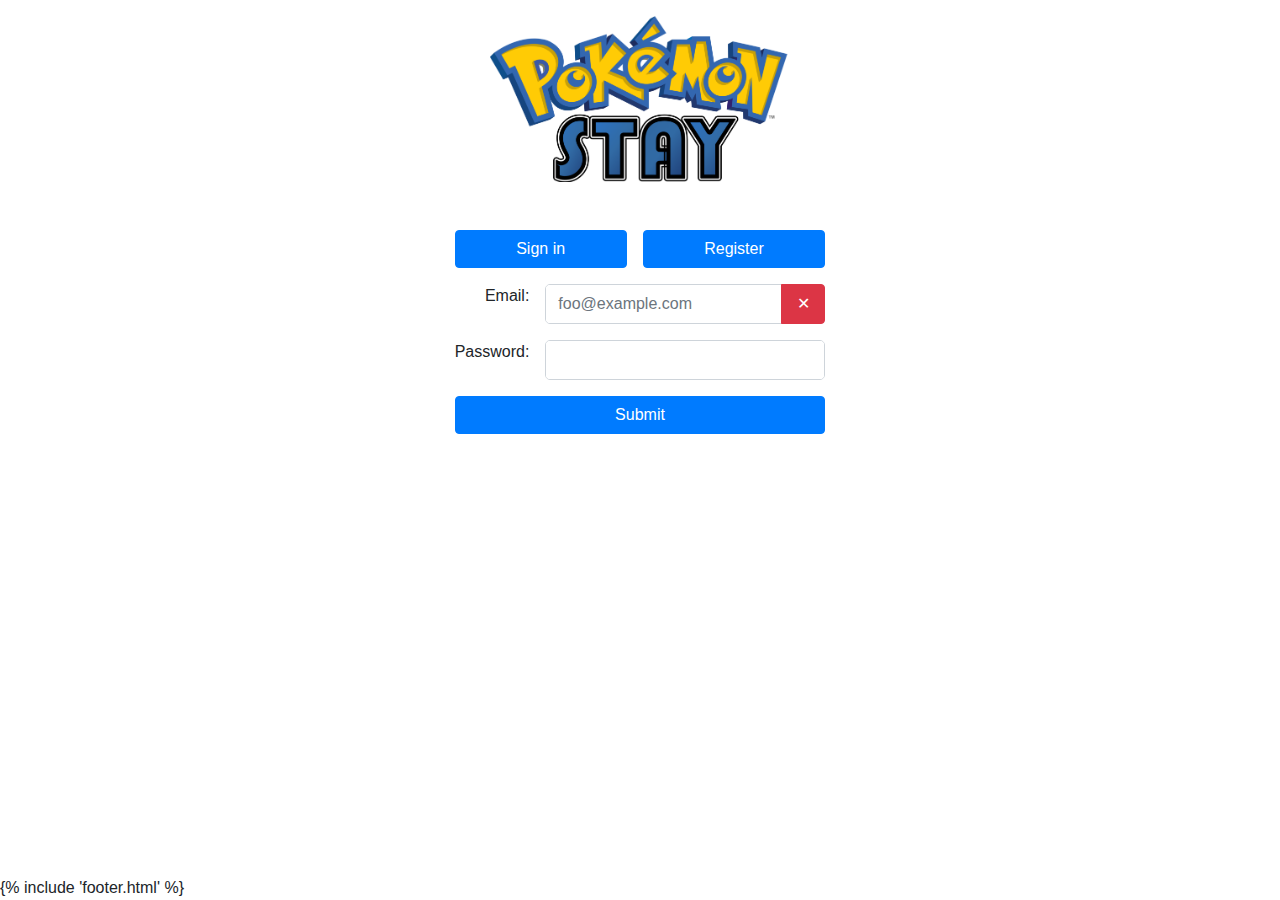
<file: templates/auth.html>
<!DOCTYPE html>
<html lang="en">
    <head>
        <meta charset="UTF-8"><meta name="viewport" content="width=device-width, minimum-scale=1.0">
        <meta name="Description" content="Welcome to Pokémon Stay!">
        <title>Pokémon Stay</title>
        <link href="/static/bootstrap.min.css" rel="stylesheet">
        <link href="/static/main.css" rel="stylesheet">
        <style type="text/css">.tippy-tooltip.light-border-theme{background-color:#fff;background-clip:padding-box;border:1px solid rgba(0,8,16,.15);color:#26323d;box-shadow:0 4px 14px -2px rgba(0,8,16,.08)}.tippy-tooltip.light-border-theme>.tippy-backdrop{background-color:#fff}.tippy-tooltip.light-border-theme>.tippy-arrow:after,.tippy-tooltip.light-border-theme>.tippy-arrow:before,.tippy-tooltip.light-border-theme>.tippy-svg-arrow:after,.tippy-tooltip.light-border-theme>.tippy-svg-arrow:before{content:"";position:absolute;z-index:-1}.tippy-tooltip.light-border-theme>.tippy-svg-arrow{fill:#fff}.tippy-tooltip.light-border-theme>.tippy-svg-arrow:after{background-image:url([data-uri]);background-size:18px 7px;width:18px;height:7px;left:0;top:0;fill:rgba(0,8,16,.15)}.tippy-tooltip.light-border-theme[data-placement^=top]>.tippy-svg-arrow:after{top:1px;transform:rotate(180deg)}.tippy-tooltip.light-border-theme[data-placement^=top]>.tippy-arrow{border-top-color:#fff}.tippy-tooltip.light-border-theme[data-placement^=top]>.tippy-arrow:after{border-top:7px solid #fff;top:-7px}.tippy-tooltip.light-border-theme[data-placement^=top]>.tippy-arrow:before{border-top:7px solid rgba(0,8,16,.2);bottom:-1px}.tippy-tooltip.light-border-theme[data-placement^=bottom]>.tippy-svg-arrow:after{top:-1px}.tippy-tooltip.light-border-theme[data-placement^=bottom]>.tippy-arrow{border-bottom-color:#fff}.tippy-tooltip.light-border-theme[data-placement^=bottom]>.tippy-arrow:after{border-bottom:7px solid #fff;bottom:-7px}.tippy-tooltip.light-border-theme[data-placement^=bottom]>.tippy-arrow:before{border-bottom:7px solid rgba(0,8,16,.2);bottom:-6px}.tippy-tooltip.light-border-theme[data-placement^=left]>.tippy-svg-arrow:after{left:1px;top:0;transform:rotate(90deg)}.tippy-tooltip.light-border-theme[data-placement^=left]>.tippy-arrow{border-left-color:#fff}.tippy-tooltip.light-border-theme[data-placement^=left]>.tippy-arrow:after{border-left:7px solid #fff;left:-7px}.tippy-tooltip.light-border-theme[data-placement^=left]>.tippy-arrow:before{border-left:7px solid rgba(0,8,16,.2);left:-6px}.tippy-tooltip.light-border-theme[data-placement^=right]>.tippy-svg-arrow:after{left:-1px;top:0;transform:rotate(-90deg)}.tippy-tooltip.light-border-theme[data-placement^=right]>.tippy-arrow{border-right-color:#fff}.tippy-tooltip.light-border-theme[data-placement^=right]>.tippy-arrow:after{border-right:7px solid #fff;right:-7px}.tippy-tooltip.light-border-theme[data-placement^=right]>.tippy-arrow:before{border-right:7px solid rgba(0,8,16,.2);right:-6px}.tippy-tooltip.light-border-theme[data-placement^=bottom]>.tippy-arrow,.tippy-tooltip.light-border-theme[data-placement^=bottom]>.tippy-svg-arrow,.tippy-tooltip.light-border-theme[data-placement^=top]>.tippy-arrow,.tippy-tooltip.light-border-theme[data-placement^=top]>.tippy-svg-arrow{transform:translateX(-1px)}.tippy-tooltip.light-border-theme[data-placement^=bottom]>.tippy-arrow:after,.tippy-tooltip.light-border-theme[data-placement^=bottom]>.tippy-arrow:before,.tippy-tooltip.light-border-theme[data-placement^=top]>.tippy-arrow:after,.tippy-tooltip.light-border-theme[data-placement^=top]>.tippy-arrow:before{left:-7px;border-left:7px solid transparent;border-right:7px solid transparent}.tippy-tooltip.light-border-theme[data-placement^=left]>.tippy-arrow,.tippy-tooltip.light-border-theme[data-placement^=left]>.tippy-svg-arrow,.tippy-tooltip.light-border-theme[data-placement^=right]>.tippy-arrow,.tippy-tooltip.light-border-theme[data-placement^=right]>.tippy-svg-arrow{transform:translateY(-1px)}.tippy-tooltip.light-border-theme[data-placement^=left]>.tippy-arrow:after,.tippy-tooltip.light-border-theme[data-placement^=left]>.tippy-arrow:before,.tippy-tooltip.light-border-theme[data-placement^=right]>.tippy-arrow:after,.tippy-tooltip.light-border-theme[data-placement^=right]>.tippy-arrow:before{top:-7px;border-top:7px solid transparent;border-bottom:7px solid transparent}
    </style>
    </head>
    <body>
        <div class="content">
            <header>
                <a href="/">
                    <img src="/static/logo.png" alt="Pokémon Stay">
                </a>
            </header>
            <main>
                <auth>
                    <button id="toggle-signin" class="btn btn-primary">Sign in</button>
                    <button id="toggle-register" class="btn btn-primary">Register</button>
                    <auth-form>                    
                        <label for="in-email">Email</label>
                        <custom-input>
                            <input id="in-email" class="form-control" type="email" placeholder="foo@example.com">
                            <button></button>
                        </custom-input>
                        <label for="in-uname" class="togglable-display hide-register">Username</label>
                        <custom-input class="togglable-display hide-register">
                            <input id="in-uname" class="form-control" type="text">
                            <button></button>
                        </custom-input>
                        <label for="in-pass">Password</label>
                        <custom-input>
                            <input id="in-pass" class="form-control" type="password">
                            <button></button>
                        </custom-input>
                        <label for="in-verify" class="togglable-display hide-register">Verify Password</label>
                        <custom-input class="togglable-display hide-register">
                            <input id="in-verify" class="form-control" type="password">
                            <button></button>
                        </custom-input>
                        <button id="btn-submit" class="btn btn-primary">Submit</button>
                        <span class="message"></span>
                    </auth-form>
                </auth>
            </main>
        </div>
        {% include 'footer.html' %}
        <script type="text/javascript" src="/static/popper.min.js"></script>
        <script type="text/javascript" src="/static/tippy-bundle.iife.min.js"></script>
        <script type="text/javascript" src="/static/auth.js"></script>
    </body>
</html>
</file>
<file: static/main.css>
h1 {
    text-align: center;
    margin-top: 7rem;
}

main {
    max-width: 90%;
    margin: 2rem auto 0 auto;
}

html, body {
    height: 100%;
}

body {
    display: flex;
    flex-direction: column;
}

.content {
    flex: 1 0 auto;
}

input[type='text'][name='nickname'] {
    width: unset;
    display: unset;
    margin-bottom: 2em;
}

@media (min-width: 768px) {
    main {
        max-width: max-content;
    }
    #dextable, #mymon {
        width: 70vw;
    }
    input[type='text'][name='nickname'] {
        margin-bottom: 0;
    }
}

#dextable, #mymon {
    white-space: nowrap;
}

trade, auth, auth-form {
    display: grid;
    grid-gap: 1em;
    grid-template-columns: auto auto;
    grid-template-rows: auto auto auto;
}

auth-form, auth-form button {
    grid-column: 1/-1;
}

auth-form label {
    text-align: right;
}

auth-form label:after {
    content: ":";
}

auth-form .message {
    grid-column: 1/-1;
}

.hide-register {
    display: none;
}

header {
    padding-bottom: 1em;
    padding-top: 1em;
    text-align: center;
}

#search{
    margin-bottom: 1em;
}
header img {
    width: 300px;
}

custom-input {
    display: flex;
    flex-direction: row;
    border: 1px solid #ced4da;
    border-radius: 5px;
}

custom-input > input {
    flex-grow: 2;
    border: none !important;
}

custom-input > input:focus {
    outline: rgba(0,123,255,.25) auto 5px !important;
    outline-offset: -2px !important;
    box-shadow: none !important;
}

custom-input > button {
    border: none;
    color: white !important;
    border-radius: 0 .25rem .25rem 0 !important;
    width: 3rem;
    margin: -1px -1px -1px 0;
    display: none;
}

.validation-good {
    display: block;
}

.validation-good::after {
    content: '✓';
}

.validation-bad {
    display: block;
}

.validation-bad::after {
    content: '✕';
}

figure{
    display: inline-block;
}

.inline-forms form {
    display: inline-block;
}

.icon-spacer {
    margin-right: 0.5rem;
}

footer {
    flex-shrink: 0;
    margin-top: 2rem;
    padding: 2rem;
    color: white;
}

trade button {
    grid-column: 1/-1;
}

trade img {
    width: 140px;
    height: 140px;
    object-fit: contain;
    object-position: center;
    padding: 0.5rem;
}

#tradeimg1 {
    background-color: #f599b8;
}

#tradeimg2 {
    background-color: #7adae6;
}

#pokemon1, #pokemon2 {
    white-space: pre-line;
}

figure img {
    object-fit: contain;
}
</file>
